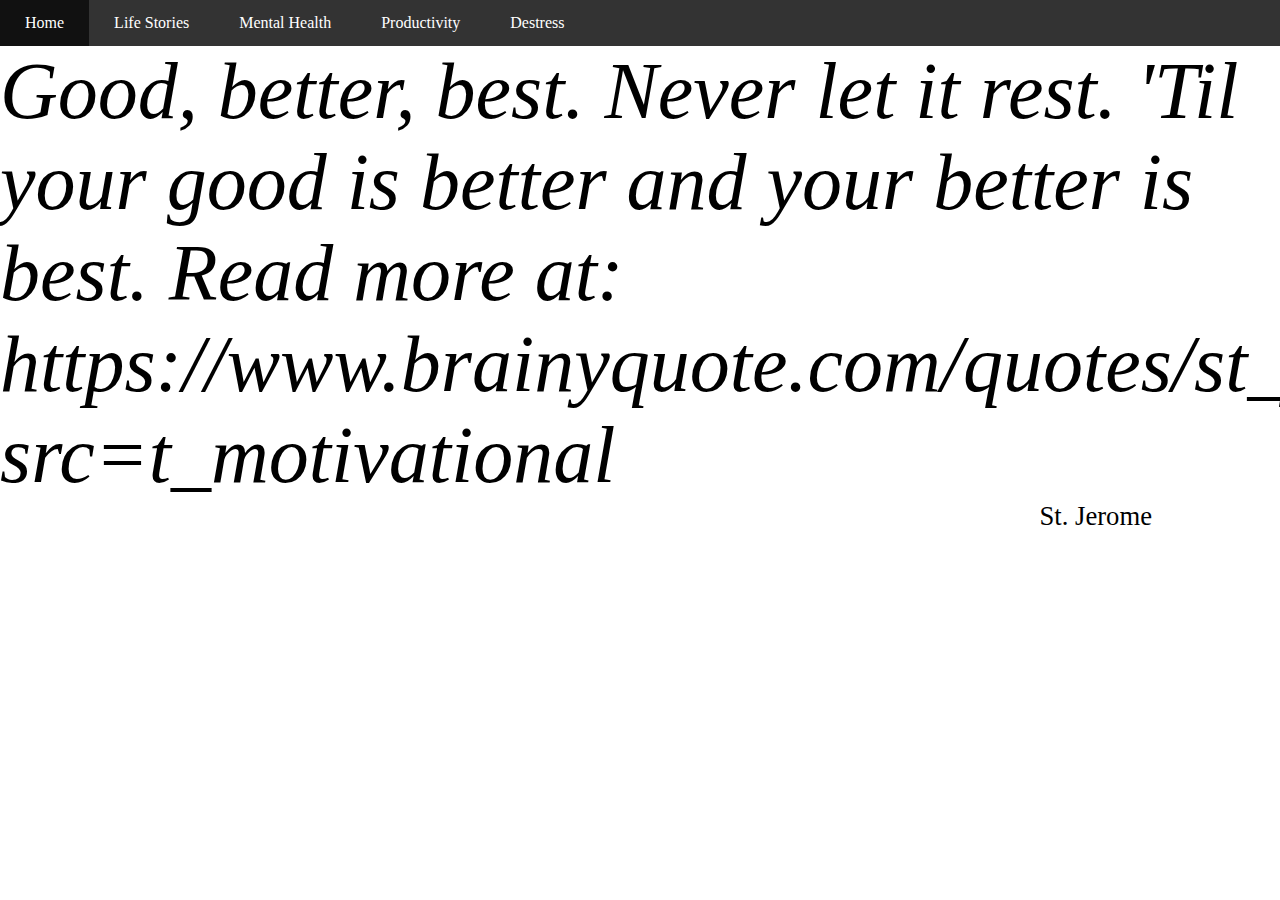
<file: index.html>
<!DOCTYPE html>

<html lang="en">
    <head>
        <meta charset="utf-8">
        <meta http-equiv="X-UA-Compatible" content="IE=edge">
        <meta name="viewport" content="width=device-width, initial-scale=1">

        <title>Motivation :></title>

        <link href="css/index.css" rel="stylesheet">
        <link rel="stylesheet" href="css/navbar.css">
        <link href="css/responsive.css" rel="stylesheet">
    </head>
    <body>
            <ul class="navbar">
                    <li id="navbutton"><a href="index.html">Home</a></li>
                    <li id="navbutton"><a href="lifestories.html">Life Stories</a></li>
                    <li id="navbutton"><a href="MentalHealth.html">Mental Health</a></li>
                    <li id="navbutton"><a href="productivity.html">Productivity</a></li>
                    <li id="navbutton"><a href="Destress.html">Destress</a></li>

            </ul>    
        <h id="quote"><i>Good, better, best. Never let it rest. 'Til your good is better and your better is best.
            Read more at: https://www.brainyquote.com/quotes/st_jerome_389605?src=t_motivational</i></h>
        <p id="author">St. Jerome</p>
       
        
        <script src="https://ajax.googleapis.com/ajax/libs/jquery/3.3.1/jquery.min.js"></script>
        <script type="text/javascript" src="js/main.js"></script>
    </body>
</html>
</file>
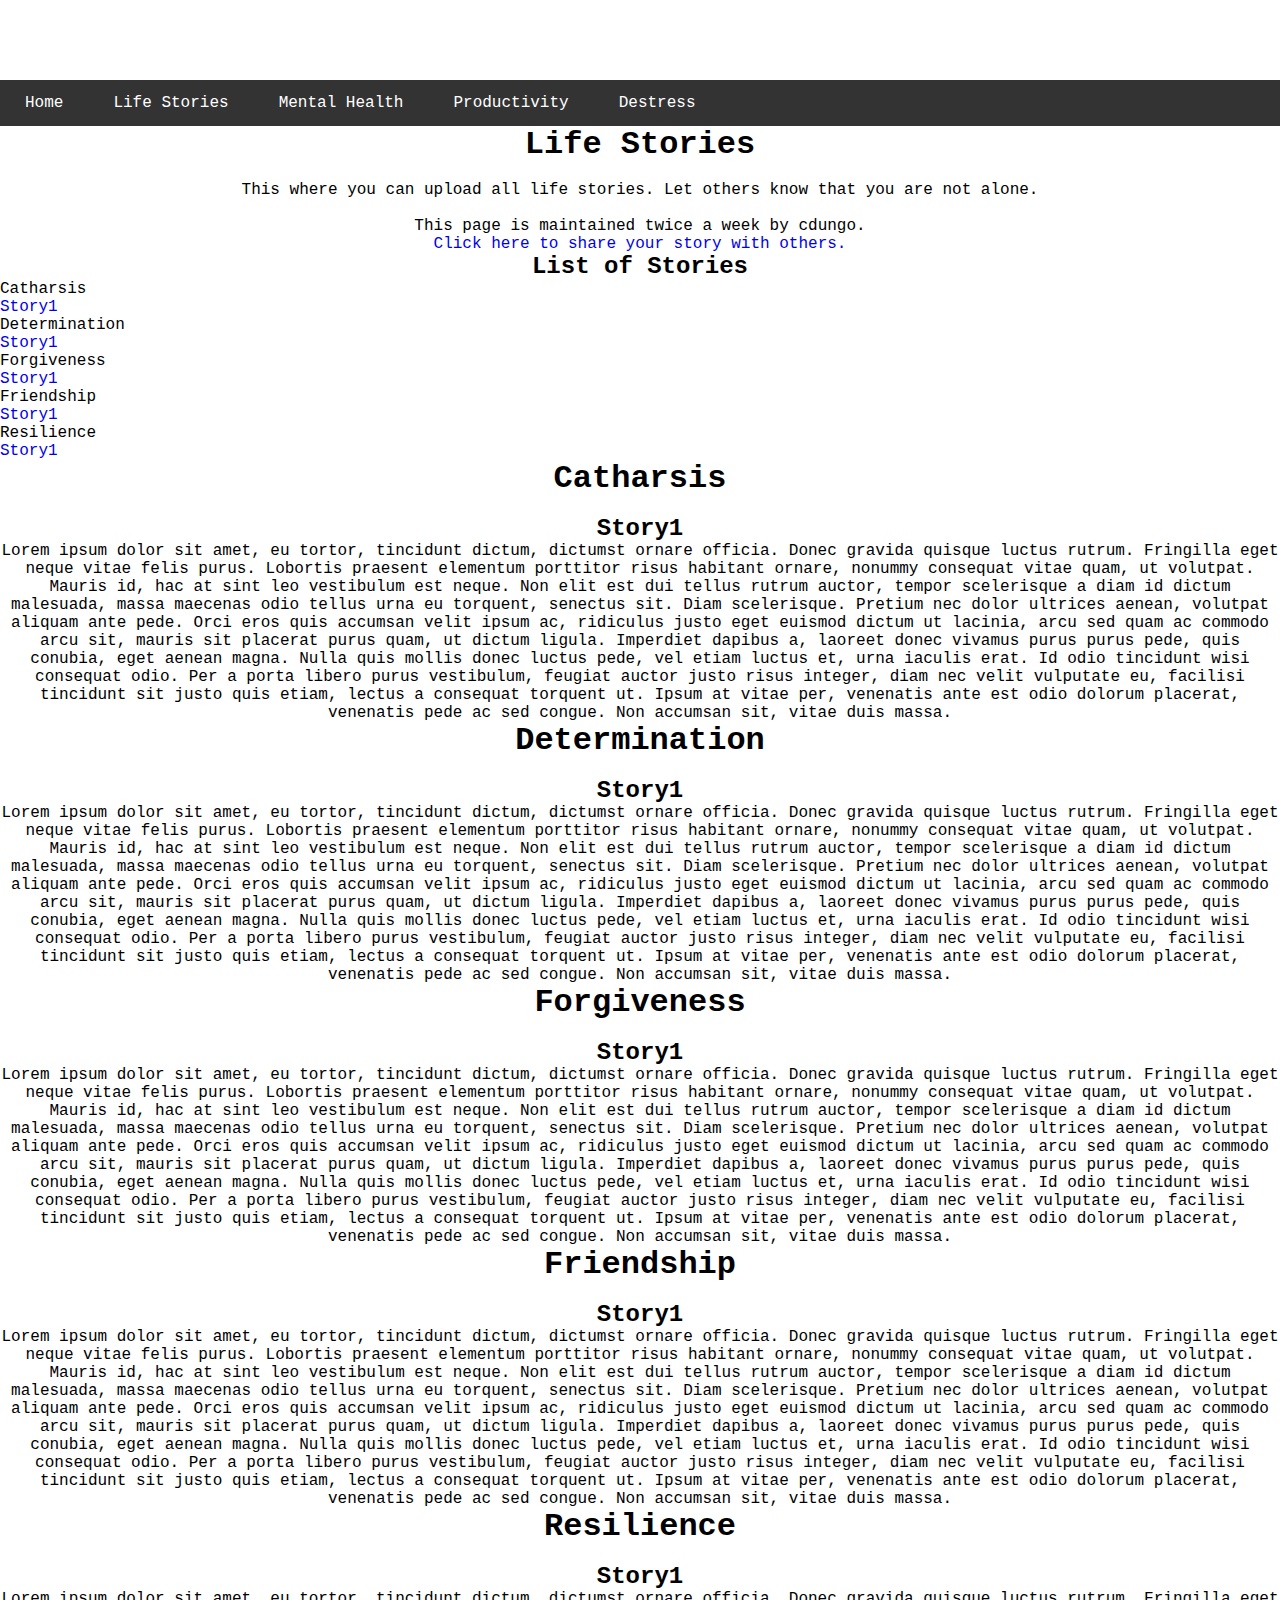
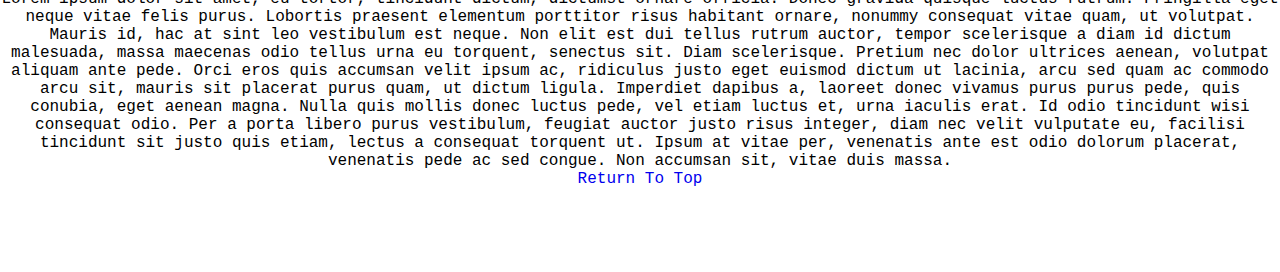
<file: lifestories.html>
<head>
    <link rel="stylesheet" href="css/navbar.css">
  
</head>

<body>
  <ul class="navbar">
    <li id="navbutton"><a href="index.html">Home</a></li>
    <li id="navbutton"><a href="lifestories.html">Life Stories</a></li>
    <li id="navbutton"><a href="MentalHealth.html">Mental Health</a></li>
    <li id="navbutton"><a href="productivity.html">Productivity</a></li>
    <li id="navbutton"><a href="Destress.html">Destress</a></li>
  </ul>  
<style>
  body {
  padding-top: 80px;
  text-align: center;
  font-family: monaco, monospace;
}
ol, ul {
  text-align: left;
}
a {
  text-decoration:none
}
span {
  background: #fd0;
}
</style>
<h1 id="top">Life Stories</h1><br>

<p id="demo">This where you can upload all life stories. Let others know that you are not alone.</p><br>
<p id="maintenance">This page is maintained twice a week by cdungo.</p>

<script src="https://code.jquery.com/jquery-3.3.1.min.js"></script>

<a href="https://docs.google.com/forms/d/e/1FAIpQLSev-fPIwGxXoFd5X0WS45TbStTZ5SDu8odOaZZuQg3BuRVl4Q/viewform?usp=sf_link">Click here to share your story with others.</a><br>



<h2>List of Stories</h2>

<div id="container">
<ol id="stories">
  <li>Catharsis</li>
  <ul id="1">
    <li><a href="#CatharsisS1">Story1</a></li>
  </ul>
  <li>Determination</li>
  <ul id="2">
    <li><a href="#DeterminationS1">Story1</a></li>
  </ul>
  <li>Forgiveness</li>
  <ul id="3">
    <li><a href="#ForgivenessS1">Story1</a></li>
  </ul>
  <li>Friendship</li>
  <ul id="4">
    <li><a href="#FriendshipS1">Story1</a></li>
  </ul>
  <li>Resilience</li>
  <ul id="5">
    <li><a href="#ResilienceS1">Story1</a></li>
  </ul>
</ol>

<h1>Catharsis</h1><br>
<h2 id="CatharsisS1">Story1</h2>
<p>Lorem ipsum dolor sit amet, eu tortor, tincidunt dictum, dictumst ornare officia. Donec gravida quisque luctus rutrum. Fringilla eget neque vitae felis purus. Lobortis praesent elementum porttitor risus habitant ornare, nonummy consequat vitae quam, ut volutpat. Mauris id, hac at sint leo vestibulum est neque.
Non elit est dui tellus rutrum auctor, tempor scelerisque a diam id dictum malesuada, massa maecenas odio tellus urna eu torquent, senectus sit. Diam scelerisque. Pretium nec dolor ultrices aenean, volutpat aliquam ante pede. Orci eros quis accumsan velit ipsum ac, ridiculus justo eget euismod dictum ut lacinia, arcu sed quam ac commodo arcu sit, mauris sit placerat purus quam, ut dictum ligula. Imperdiet dapibus a, laoreet donec vivamus purus purus pede, quis conubia, eget aenean magna. Nulla quis mollis donec luctus pede, vel etiam luctus et, urna iaculis erat. Id odio tincidunt wisi consequat odio. Per a porta libero purus vestibulum, feugiat auctor justo risus integer, diam nec velit vulputate eu, facilisi tincidunt sit justo quis etiam, lectus a consequat torquent ut. Ipsum at vitae per, venenatis ante est odio dolorum placerat, venenatis pede ac sed congue. Non accumsan sit, vitae duis massa.</p>
<h1>Determination</h1><br>
<h2 id="DeterminationS1">Story1</h2>
<p>Lorem ipsum dolor sit amet, eu tortor, tincidunt dictum, dictumst ornare officia. Donec gravida quisque luctus rutrum. Fringilla eget neque vitae felis purus. Lobortis praesent elementum porttitor risus habitant ornare, nonummy consequat vitae quam, ut volutpat. Mauris id, hac at sint leo vestibulum est neque.
Non elit est dui tellus rutrum auctor, tempor scelerisque a diam id dictum malesuada, massa maecenas odio tellus urna eu torquent, senectus sit. Diam scelerisque. Pretium nec dolor ultrices aenean, volutpat aliquam ante pede. Orci eros quis accumsan velit ipsum ac, ridiculus justo eget euismod dictum ut lacinia, arcu sed quam ac commodo arcu sit, mauris sit placerat purus quam, ut dictum ligula. Imperdiet dapibus a, laoreet donec vivamus purus purus pede, quis conubia, eget aenean magna. Nulla quis mollis donec luctus pede, vel etiam luctus et, urna iaculis erat. Id odio tincidunt wisi consequat odio. Per a porta libero purus vestibulum, feugiat auctor justo risus integer, diam nec velit vulputate eu, facilisi tincidunt sit justo quis etiam, lectus a consequat torquent ut. Ipsum at vitae per, venenatis ante est odio dolorum placerat, venenatis pede ac sed congue. Non accumsan sit, vitae duis massa.</p>
<h1>Forgiveness</h1><br>
<h2 id="ForgivenessS1">Story1</h2>
<p>Lorem ipsum dolor sit amet, eu tortor, tincidunt dictum, dictumst ornare officia. Donec gravida quisque luctus rutrum. Fringilla eget neque vitae felis purus. Lobortis praesent elementum porttitor risus habitant ornare, nonummy consequat vitae quam, ut volutpat. Mauris id, hac at sint leo vestibulum est neque.
Non elit est dui tellus rutrum auctor, tempor scelerisque a diam id dictum malesuada, massa maecenas odio tellus urna eu torquent, senectus sit. Diam scelerisque. Pretium nec dolor ultrices aenean, volutpat aliquam ante pede. Orci eros quis accumsan velit ipsum ac, ridiculus justo eget euismod dictum ut lacinia, arcu sed quam ac commodo arcu sit, mauris sit placerat purus quam, ut dictum ligula. Imperdiet dapibus a, laoreet donec vivamus purus purus pede, quis conubia, eget aenean magna. Nulla quis mollis donec luctus pede, vel etiam luctus et, urna iaculis erat. Id odio tincidunt wisi consequat odio. Per a porta libero purus vestibulum, feugiat auctor justo risus integer, diam nec velit vulputate eu, facilisi tincidunt sit justo quis etiam, lectus a consequat torquent ut. Ipsum at vitae per, venenatis ante est odio dolorum placerat, venenatis pede ac sed congue. Non accumsan sit, vitae duis massa.</p>
<h1>Friendship</h1><br>
<h2 id="FriendshipS1">Story1</h2>
<p>Lorem ipsum dolor sit amet, eu tortor, tincidunt dictum, dictumst ornare officia. Donec gravida quisque luctus rutrum. Fringilla eget neque vitae felis purus. Lobortis praesent elementum porttitor risus habitant ornare, nonummy consequat vitae quam, ut volutpat. Mauris id, hac at sint leo vestibulum est neque.
Non elit est dui tellus rutrum auctor, tempor scelerisque a diam id dictum malesuada, massa maecenas odio tellus urna eu torquent, senectus sit. Diam scelerisque. Pretium nec dolor ultrices aenean, volutpat aliquam ante pede. Orci eros quis accumsan velit ipsum ac, ridiculus justo eget euismod dictum ut lacinia, arcu sed quam ac commodo arcu sit, mauris sit placerat purus quam, ut dictum ligula. Imperdiet dapibus a, laoreet donec vivamus purus purus pede, quis conubia, eget aenean magna. Nulla quis mollis donec luctus pede, vel etiam luctus et, urna iaculis erat. Id odio tincidunt wisi consequat odio. Per a porta libero purus vestibulum, feugiat auctor justo risus integer, diam nec velit vulputate eu, facilisi tincidunt sit justo quis etiam, lectus a consequat torquent ut. Ipsum at vitae per, venenatis ante est odio dolorum placerat, venenatis pede ac sed congue. Non accumsan sit, vitae duis massa.</p>
<h1>Resilience</h1><br>
<h2 id="ResilienceS1">Story1</h2>
<p>Lorem ipsum dolor sit amet, eu tortor, tincidunt dictum, dictumst ornare officia. Donec gravida quisque luctus rutrum. Fringilla eget neque vitae felis purus. Lobortis praesent elementum porttitor risus habitant ornare, nonummy consequat vitae quam, ut volutpat. Mauris id, hac at sint leo vestibulum est neque.
Non elit est dui tellus rutrum auctor, tempor scelerisque a diam id dictum malesuada, massa maecenas odio tellus urna eu torquent, senectus sit. Diam scelerisque. Pretium nec dolor ultrices aenean, volutpat aliquam ante pede. Orci eros quis accumsan velit ipsum ac, ridiculus justo eget euismod dictum ut lacinia, arcu sed quam ac commodo arcu sit, mauris sit placerat purus quam, ut dictum ligula. Imperdiet dapibus a, laoreet donec vivamus purus purus pede, quis conubia, eget aenean magna. Nulla quis mollis donec luctus pede, vel etiam luctus et, urna iaculis erat. Id odio tincidunt wisi consequat odio. Per a porta libero purus vestibulum, feugiat auctor justo risus integer, diam nec velit vulputate eu, facilisi tincidunt sit justo quis etiam, lectus a consequat torquent ut. Ipsum at vitae per, venenatis ante est odio dolorum placerat, venenatis pede ac sed congue. Non accumsan sit, vitae duis massa.</p>

<p><a href="#top">Return To Top</a></p>  
</div>
</file>
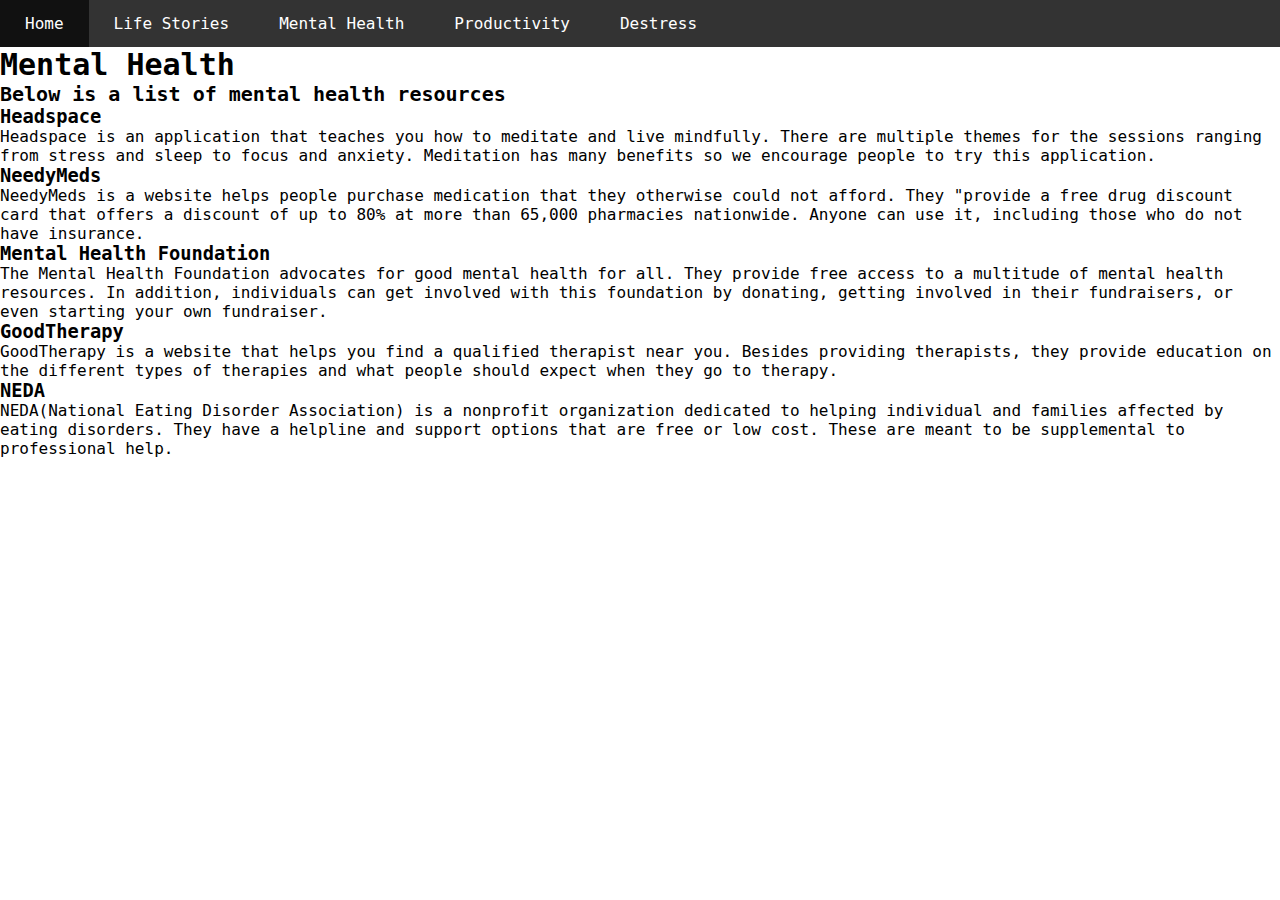
<file: MentalHealth.html>
<head>
    <link rel="stylesheet" href="css/navbar.css">
</head>
<style>

    body {    
    font-family: monaco, monospace;
    
    background-size: cover;
  }
  h1, h2 {
    display: inline-block;
    background: #fff;
    text-align: center;
  }
  h1 {
    font-size: 30px
  }
  h2 {
    font-size: 20px;
  }
  span {
    background: #fd0;
  }
  a:link{
    text-decoration:none;
    color: black;
    
  }
  a:visited{
    text-decoration:none;
    color: black;
  }
 
  </style>
  <body>
   <ul class="navbar">
      <li id="navbutton"><a href="index.html">Home</a></li>
      <li id="navbutton"><a href="lifestories.html">Life Stories</a></li>
      <li id="navbutton"><a href="MentalHealth.html">Mental Health</a></li>
      <li id="navbutton"><a href="productivity.html">Productivity</a></li>
      <li id="navbutton"><a href="Destress.html">Destress</a></li>

</ul>   
  <h1>Mental Health</h1><br>
  <h2>Below is a list of mental health resources </h2>
  <ol>
  <li>
    <h3><a href="https://www.headspace.com/"> Headspace</a></h3>
      <p>Headspace is an application that teaches you how to meditate and live mindfully. There are multiple themes for the sessions ranging from stress and sleep to focus and anxiety. Meditation has many benefits so we encourage people to try this application.</p>
  </li>
  <li>
    <h3><a href="https://www.needymeds.org/"> NeedyMeds</a></h3>
      <p>NeedyMeds is a website helps people purchase medication that they otherwise could not afford. They "provide a free drug discount card that offers a discount of up to 80% at more than 65,000 pharmacies nationwide. Anyone can use it, including those who do not have insurance.   </p>
  </li>
  <li>
    <h3><a href="https://www.mentalhealth.org.uk/"> Mental Health Foundation</a></h3>
     
    <p> The Mental Health Foundation advocates for good mental health for all. They provide free access to a multitude of mental health resources. In addition, individuals can get involved with this foundation by donating, getting involved in their fundraisers, or even starting your own fundraiser. </p>
  </li>
  <li>
  <h3><a href="https://www.goodtherapy.org/find-therapist.html"> GoodTherapy</a></h3>
    <p> GoodTherapy is a website that helps you find a qualified therapist near you. Besides providing therapists, they provide education on the different types of therapies and what people should expect when they go to therapy. </p>
  </li>
  <li>
    <h3><a href="https://www.nationaleatingdisorders.org/"> NEDA</a></h3>
    NEDA(National Eating Disorder Association) is a nonprofit organization dedicated to helping individual and families affected by eating disorders. They have a helpline and support options that are free or low cost. These are meant to be supplemental to professional help.
  </li>
  </ul>
</body>
</file>
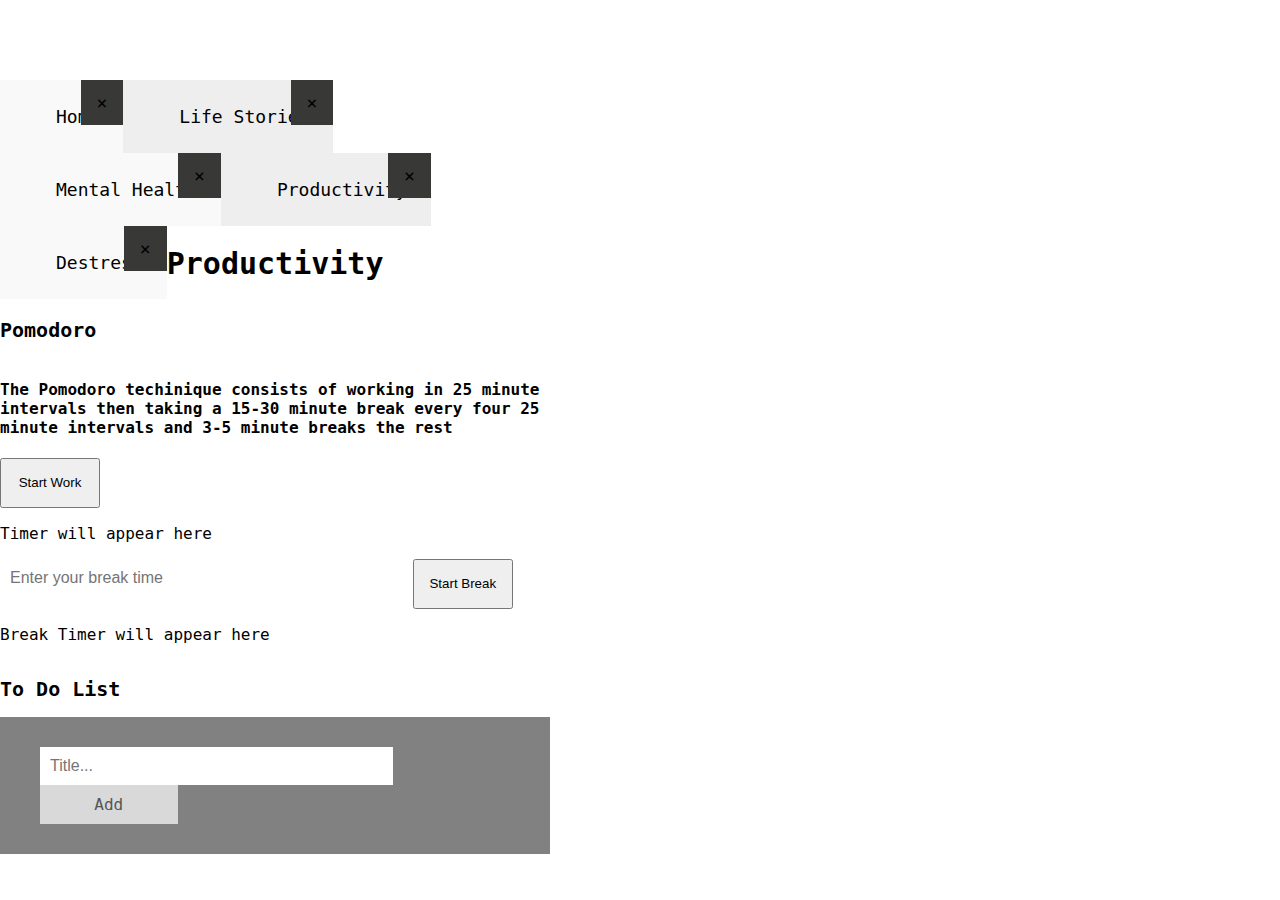
<file: productivity.html>
<head>
<style>
    body {
    padding-top: 80px;
    margin: 0;
    max-width:43%;
    font-family: monaco, monospace;
    
    background-size: cover;
  }
  h1, h2 {
    display: inline-block;
    background: #fff;
    text-align: center;
  }
  h1 {
    font-size: 30px
  }
  h2 {
    font-size: 20px;
  }
  span {
    background: rgb(56, 56, 55);
  }
  a:link{
    text-decoration:none;
    color: black;
    
  }
  a:visited{
    text-decoration:none;
    color: black;
  }
  ul {
  margin: 0;
  padding: 0;
}

/* Style the list items */
ul li {
  cursor: pointer;
  position: relative;
  padding: 12px 8px 12px 40px;
  list-style-type: none;
  background: #eee;
  font-size: 18px;
  transition: 0.2s;
  
  /* make the list items unselectable */
  -webkit-user-select: none;
  -moz-user-select: none;
  -ms-user-select: none;
  user-select: none;
}

  ul li:nth-child(odd) {
  background: #f9f9f9;
}
ul li:hover {
  background: #ddd;
}
ul li.checked {
  background: #888;
  color: #fff;
  text-decoration: line-through;
}
ul li.checked::before {
  content: '';
  position: absolute;
  border-color: #fff;
  border-style: solid;
  border-width: 0 2px 2px 0;
  top: 10px;
  left: 16px;
  transform: rotate(45deg);
  height: 15px;
  width: 7px;
}
.close {
  position: absolute;
  right: 0;
  top: 0;
  padding: 12px 16px 12px 16px;
}

.close:hover {
  background-color: #a3a0a0;
  color: white;
}
.header {
  background-color: #828181;
  padding: 30px 40px;
  color: white;
  text-align: center;
}
.header:after {
  content: "";
  display: table;
  clear: both;
}
.addBtn {
  padding: 10px;
  width: 25%;
  background: #d9d9d9;
  color: #555;
  float: left;
  text-align: center;
  font-size: 16px;
  cursor: pointer;
  transition: 0.3s;
  border-radius: 0;
}

.addBtn:hover {
  background-color: #bbb;
}
input {
  margin: 0;
  border: none;
  border-radius: 0;
  width: 75%;
  padding: 10px;
  float: left;
  font-size: 16px;
}
li {
    float: left;
}

li a {
    display: block;
    color: white;
    text-align: center;
    padding: 14px 16px;
    text-decoration: none;
}

li a:hover {
    background-color: #111;
}
.active {
    background-color: #4CAF50;
}
  </style>
  <body>
    <ul class="navbar">
      <li id="navbutton"><a href="index.html">Home</a></li>
      <li id="navbutton"><a href="lifestories.html">Life Stories</a></li>
      <li id="navbutton"><a href="MentalHealth.html">Mental Health</a></li>
      <li id="navbutton"><a href="productivity.html">Productivity</a></li>
      <li id="navbutton"><a href="Destress.html">Destress</a></li>

    </ul> 
  <h1>Productivity</h1><br>
  <h2>Pomodoro</h2>
  <h4>The Pomodoro techinique consists of working in 25 minute intervals then taking a 15-30 minute break every four 25 minute intervals and 3-5 minute breaks the rest</h4>
  <p>   
        <button type="button" id="pomodorostart" style="width:100px;height:50px;">Start Work</button>
  </p>
  <p id="demo">Timer will appear here</p>
 <p><input type="number" id="textbox" placeholder="Enter your break time"</p>
 <p>
    <button type="button" id="pomodorobreak" style="width:100px;height:50px">Start Break</button>
 </p>
 <p id="break">Break Timer will appear here</p>
 <h2>To Do List</h2>
 <div id="myDIV" class="header">
        <input type="text" id="myInput" placeholder="Title...">
        <span onclick="newElement()" class="addBtn">Add</span>
      </div>
      <ul id="myUL">
 </ul>
  <script>
  var hasStarted=false;
  var hasStartedbreak=false;
  var count=0;
  document.getElementById('pomodorostart').onclick=function(){
    if(hasStarted){
        return;
    }
    count++;
    hasStarted=true;
    var countDownDate=new Date().getTime();
  countDownDate+=1500000;
  var x = setInterval(function() {

// Get todays date and time
  var now = new Date().getTime();

// Find the distance between now and the count down date
var distance = countDownDate - now;

// Time calculations for days, hours, minutes and seconds
var days = Math.floor(distance / (1000 * 60 * 60 * 24));
var hours = Math.floor((distance % (1000 * 60 * 60 * 24)) / (1000 * 60 * 60));
var minutes = Math.floor((distance % (1000 * 60 * 60)) / (1000 * 60));
var seconds = Math.floor((distance % (1000 * 60)) / 1000);

// Display the result in the element with id="demo"
document.getElementById("demo").innerHTML = minutes + "m " + seconds + "s ";

// If the count down is finished, write some text 
if (distance < 0) {
  hasStarted=false;
  clearInterval(x);
  document.getElementById("demo").innerHTML = "Finished";
}
}, 1000);
  };
document.getElementById('pomodorobreak').onclick=function(){
    var textBox=document.getElementById('textbox').value;
    if(textBox==''){
        alert("Need to enter a number");
        return;
    }
    if(hasStartedbreak){
        return;
    }
    hasStartedbreak=true;
    var countDownDate=new Date().getTime();
  countDownDate+=textBox*60*1000;
  var x = setInterval(function() {

// Get todays date and time
  var now = new Date().getTime();

// Find the distance between now and the count down date
var distance = countDownDate - now;

// Time calculations for days, hours, minutes and seconds
var minutes = Math.floor((distance % (1000 * 60 * 60)) / (1000 * 60));
var seconds = Math.floor((distance % (1000 * 60)) / 1000);

// Display the result in the element with id="demo"
document.getElementById("break").innerHTML = minutes + "m " + seconds + "s ";

// If the count down is finished, write some text 
if (distance < 0) {
  hasStarted=false;
  clearInterval(x);
  document.getElementById("break").innerHTML = "Finished";
}
}, 1000);
};
document.getElemen
var myNodelist = document.getElementsByTagName("LI");
var i;
for (i = 0; i < myNodelist.length; i++) {
  var span = document.createElement("SPAN");
  var txt = document.createTextNode("\u00D7");
  span.className = "close";
  span.appendChild(txt);
  myNodelist[i].appendChild(span);
}

// Click on a close button to hide the current list item
var close = document.getElementsByClassName("close");
var i;
for (i = 0; i < close.length; i++) {
  close[i].onclick = function() {
    var div = this.parentElement;
    div.style.display = "none";
  }
}

// Add a "checked" symbol when clicking on a list item
var list = document.querySelector('ul');
list.addEventListener('click', function(ev) {
  if (ev.target.tagName === 'LI') {
    ev.target.classList.toggle('checked');
  }
}, false);

// Create a new list item when clicking on the "Add" button
function newElement() {
  var li = document.createElement("li");
  var inputValue = document.getElementById("myInput").value;
  var t = document.createTextNode(inputValue);
  li.appendChild(t);
  if (inputValue === '') {
    alert("You must write something!");
  } else {
    document.getElementById("myUL").appendChild(li);
  }
  document.getElementById("myInput").value = "";

  var span = document.createElement("SPAN");
  var txt = document.createTextNode("\u00D7");
  span.className = "close";
  span.appendChild(txt);
  li.appendChild(span);

  for (i = 0; i < close.length; i++) {
    close[i].onclick = function() {
      var div = this.parentElement;
      div.style.display = "none";
    }
  }
}
 </script> 
</body>
</file>
<file: css/index.css>
#quote{
    text-align: center;
    font-size: 60pt;
}

#author{
    font-size: 20pt;
    width: 90%;
    text-align: right;
}
</file>
<file: css/navbar.css>
* {
    margin:0;
    padding:0;
}

.navbar {
    list-style-type: none;
    margin: 0px;
    padding: 0px;
    overflow: hidden;
    background-color: #333;
}

#navbutton {
    float: left;
}

#navbutton a {
    display: block;
    color: white;
    text-align: center;
    padding: 14px 25px;
    text-decoration: none;
}

#navbutton a:hover {
    background-color: #111;
}
</file>
<file: css/responsive.css>
/* Base CSS */
.alignleft {
    float: left;
    margin-right: 15px;
}
.alignright {
    float: right;
    margin-left: 15px;
}
.aligncenter {
    display: block;
    margin: 0 auto 15px;
}
a:focus { outline: 0 solid }
img {
    max-width: 100%;
    height: auto;
}
h1,
h2,
h3,
h4,
h5,
h6 {
    margin: 0 0 15px;
    font-weight: 700;
}
html,
body { height: 100% }
body {

}

ul {
    list-style-type: none;
    margin: 0;
    padding: 0;
    overflow: hidden;
    background-color: #333;
}

li {
    float: left;
}

li a {
    display: block;
    color: white;
    text-align: center;
    padding: 14px 16px;
    text-decoration: none;
}

li a:hover {
    background-color: #111;
}
.active {
    background-color: #4CAF50;
}

#quote{
    text-align: center;
    font-size: 60pt;
}

#author{
    font-size: 20pt;
    width: 90%;
    text-align: right;
}

a:hover { text-decoration: none }

/* Remove Chrome Input Field's Unwanted Yellow Background Color */
input:-webkit-autofill, input:-webkit-autofill:hover, input:-webkit-autofill:focus {
    -webkit-box-shadow: 0 0 0px 1000px white inset !important;
}


/* Medium Layout: 1280px. */
@media only screen and (min-width: 992px) and (max-width: 1200px) { 
  
    
}
/* Tablet Layout: 768px. */
@media only screen and (min-width: 768px) and (max-width: 991px) { 
 
    
}
/* Mobile Layout: 320px. */
@media only screen and (max-width: 767px) { 
 
    
}
/* Wide Mobile Layout: 480px. */
@media only screen and (min-width: 480px) and (max-width: 767px) { 

}
</file>
